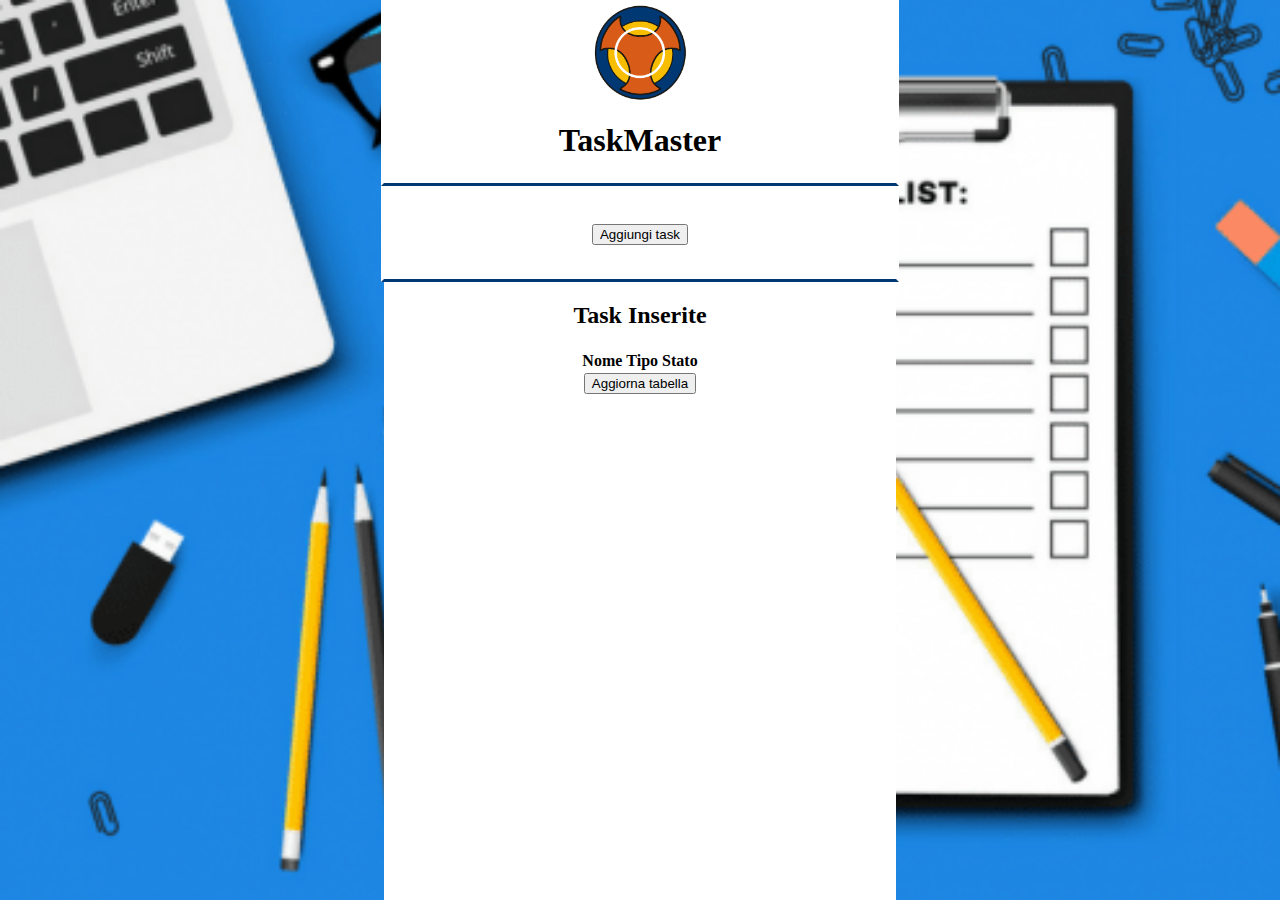
<file: index.html>
<!DOCTYPE html>
<html lang="en">
<head>
    <meta charset="UTF-8">
    <meta name="viewport" content="width=device-width, initial-scale=1.0">
    <title>Home</title>
    <link rel="stylesheet" href="css/TaskMasterStyle.css">
    <link href="https://cdn.jsdelivr.net/npm/bootstrap@5.3.2/dist/css/bootstrap.min.css" rel="stylesheet" integrity="sha384-T3c6CoIi6uLrA9TneNEoa7RxnatzjcDSCmG1MXxSR1GAsXEV/Dwwykc2MPK8M2HN" crossorigin="anonymous">
    <script src="https://cdn.jsdelivr.net/npm/bootstrap@5.3.2/dist/js/bootstrap.bundle.min.js" integrity="sha384-C6RzsynM9kWDrMNeT87bh95OGNyZPhcTNXj1NW7RuBCsyN/o0jlpcV8Qyq46cDfL" crossorigin="anonymous"></script>
    <script type="text/javascript" src="scriptJS/general.js"></script>
<body id="body">
    <div id="divContenitore">
        <div id="divPrimario">
            <header>
                <img src="images/taskMasterLogo.png" class="immagineDiTesta">
                <h1>TaskMaster</h1>
            </header>
            <nav>
                <a href="pages/aggiungiTask.html"><button class="btn btn-primary">Aggiungi task</button></a>
            </nav>
            <h2>Task Inserite</h2>
        <table class="table">
            <thead>
                <tr>
                    <th>Nome</th>
                    <th>Tipo</th>
                    <th>Stato</th>
                </tr>
            </thead>
            <tbody id="tabella">

            </tbody>
        </table>
        <button class="btn btn-primary" onclick="aggiornaTabella()">Aggiorna tabella</button>
        </div>
    </div><br>
</body>
</html>
</file>
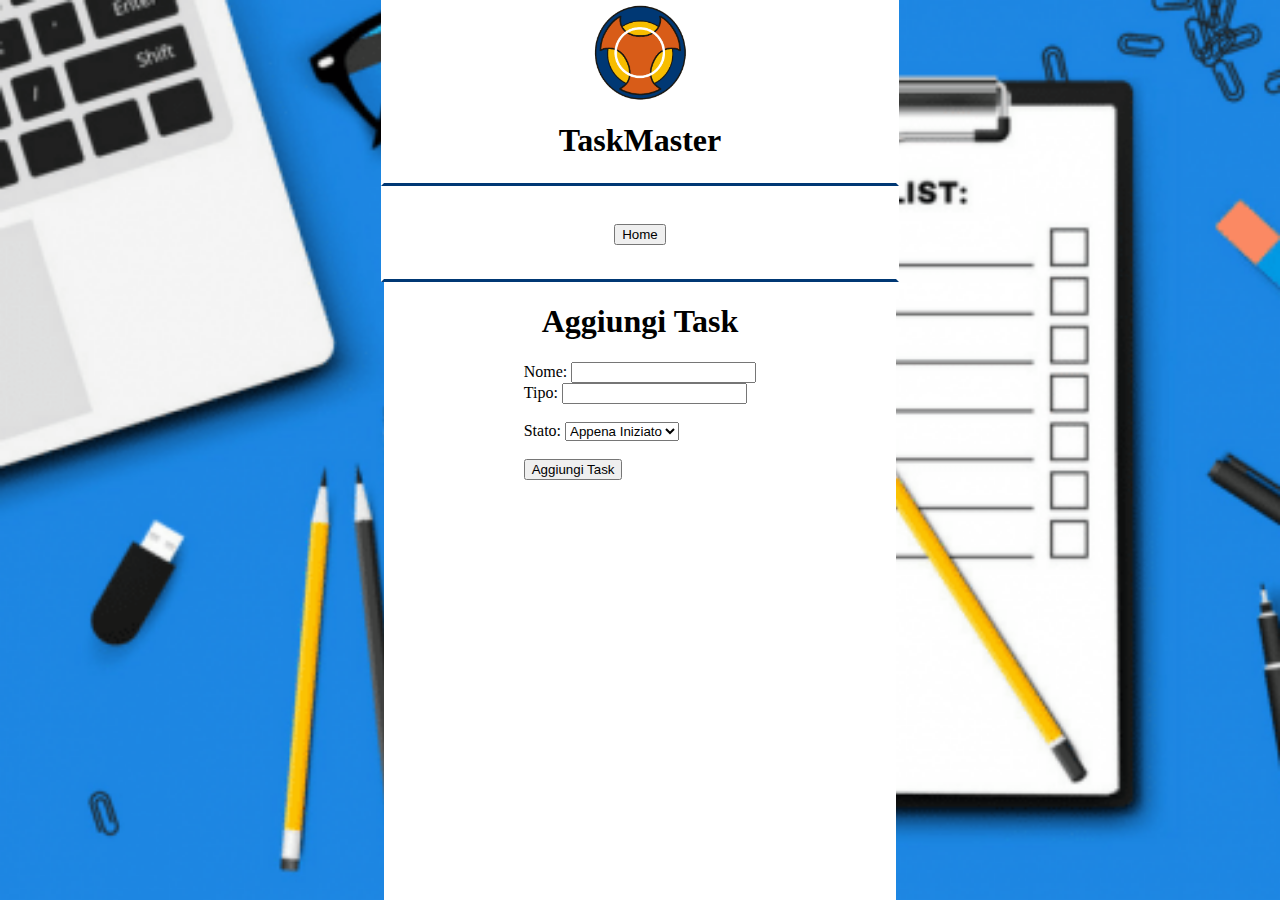
<file: pages/aggiungiTask.html>
<!DOCTYPE html>
<html lang="en">
<head>
    <meta charset="UTF-8">
    <meta name="viewport" content="width=device-width, initial-scale=1.0">
    <title>Aggiungi Task</title>
    <link rel="stylesheet" href="../css/TaskMasterStyle.css">
    <link href="https://cdn.jsdelivr.net/npm/bootstrap@5.3.2/dist/css/bootstrap.min.css" rel="stylesheet" integrity="sha384-T3c6CoIi6uLrA9TneNEoa7RxnatzjcDSCmG1MXxSR1GAsXEV/Dwwykc2MPK8M2HN" crossorigin="anonymous">
    <script src="https://cdn.jsdelivr.net/npm/bootstrap@5.3.2/dist/js/bootstrap.bundle.min.js" integrity="sha384-C6RzsynM9kWDrMNeT87bh95OGNyZPhcTNXj1NW7RuBCsyN/o0jlpcV8Qyq46cDfL" crossorigin="anonymous"></script>
    
</head>
<body id="body">
    <script type="text/javascript" src="../scriptJS/general.js"></script>
    <div id="divContenitore">
        <div id="divPrimario">
            <header>
                <img src="../images/taskMasterLogo.png" class="immagineDiTesta">
                <h1>TaskMaster</h1>
            </header>
            <nav>
                <a href="../index.html"><button class="btn btn-primary">Home</button></a>
            </nav>
    <h1>Aggiungi Task</h1>
        <form>
            <div class="form-group">
                <label for="nome">Nome:</label>
                <input type="text" class="form-control" id="nome" required>
            </div>
            <div class="form-group">
                <label for="tipo">Tipo:</label>
                <input type="text" class="form-control" id="tipo" required>
            </div><br>
            <div class="form-group">
                <label for="stato">Stato:</label>
                <select id="stato">
                    <option value="Appena Iniziato">Appena Iniziato</option>
                    <option value="In corso">In corso</option>
                    <option value="Finito">Finito</option>
                </select>
            </div><br>
            <div>
                <button type="button" class="btn btn-primary" onclick="aggiungiTask()">Aggiungi Task</button>
            </div>
        </form>
</body>
</html>
</file>
<file: css/TaskMasterStyle.css>
body{
    height: 100vh;
    width: 100vw;
    margin: 0;
    background-image: url('../images/to-do-list-696x348.png');
    background-repeat: no-repeat;
    background-attachment: fixed;
    background-size: cover;
}


#divContenitore{
    width: 100%;
    height: 100%;
    display: flex;
    justify-content: center;
    align-items: center;
} 

#divPrimario{
    background-color: white;
    height: 100%;
    width: 40%;
    display: flex;
    align-items: center;
    flex-direction: column;
}

header{
    width: 100%;
    height: 20%;
    border: solid;
    border-color: white;
    border-bottom-color: #003874;
    display: flex;
    justify-content: center;
    align-items: center;
    flex-direction: column;
}

.immagineDiTesta{
    width: 20%;
    height: auto;
}

nav{
    width: 100%;
    height: 10%;
    border: solid;
    border-color: white;
    border-bottom-color: #003874;
    display: flex;
    justify-content: center;
    align-items: center;
    flex-direction: column;
}
</file>
